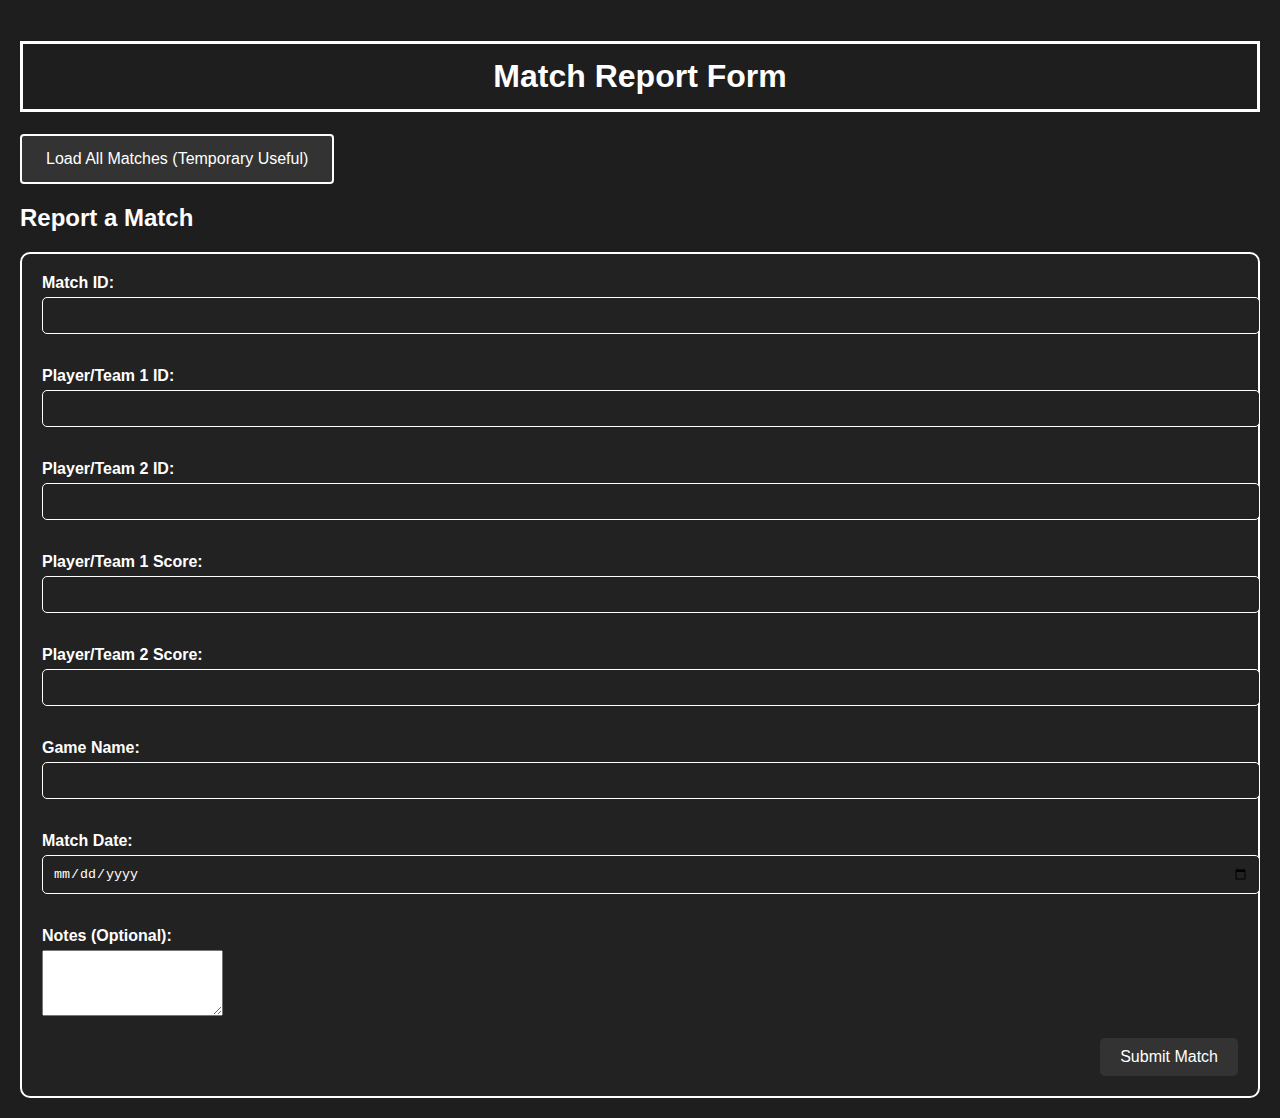
<file: index.html>
<!DOCTYPE html>
<html>

<head>
    <meta charset="utf-8">
    <meta http-equiv="X-UA-Compatible" content="IE=edge">
    <title>Test AWS Lambda</title>
    <meta name="description" content="">
    <meta name="viewport" content="width=device-width, initial-scale=1">
    <link rel="stylesheet" href="css/style.css">
</head>

<body>
    <h1>Match Report Form</h1>
    <button id="load-data">Load All Matches (Temporary Useful)</button>
    <div id="lambda-info">
        <!-- Table will be dynamically loaded here -->
    </div>

    <script>
        document.getElementById("load-data").onclick = function () {
            let lambda = document.getElementById("lambda-info");
            let xhr = new XMLHttpRequest();
            xhr.addEventListener("load", function () {
                const matches = JSON.parse(xhr.response);
                let table = `<table border="1">
                                <tr>
                                    <th>Match ID</th>
                                    <th>Player 1 ID</th>
                                    <th>Player 2 ID</th>
                                    <th>Player 1 Score</th>
                                    <th>Player 2 Score</th>
                                    <th>Game Name</th>
                                    <th>Match Date</th>
                                    <th>Notes</th>
                                </tr>`;
                matches.forEach(match => {
                    table += `<tr>
                                <td>${match.matchId}</td>
                                <td>${match.player1Id}</td>
                                <td>${match.player2Id}</td>
                                <td>${match.player1Score}</td>
                                <td>${match.player2Score}</td>
                                <td>${match.gameName}</td>
                                <td>${match.matchDate}</td>
                                <td>${match.matchNotes || "N/A"}</td>
                              </tr>`;
                });
                table += `</table>`;
                lambda.innerHTML = table;
            });
            xhr.open("GET", "https://zfpizh0oh6.execute-api.us-east-2.amazonaws.com/match");
            xhr.send();
        };
    </script>

    <h2>Report a Match</h2>
    <form id="match-report-form">
        <label for="match-id">Match ID:</label>
        <input type="text" id="match-id" name="match-id" required><br><br>

        <label for="player1-id">Player/Team 1 ID:</label>
        <input type="text" id="player1-id" name="player1-id" required><br><br>

        <label for="player2-id">Player/Team 2 ID:</label>
        <input type="text" id="player2-id" name="player2-id" required><br><br>

        <label for="player1-score">Player/Team 1 Score:</label>
        <input type="number" id="player1-score" name="player1-score" required><br><br>

        <label for="player2-score">Player/Team 2 Score:</label>
        <input type="number" id="player2-score" name="player2-score" required><br><br>

        <label for="game-name">Game Name:</label>
        <input type="text" id="game-name" name="game-name" required><br><br>

        <label for="match-date">Match Date:</label>
        <input type="date" id="match-date" name="match-date" required><br><br>

        <label for="match-notes">Notes (Optional):</label>
        <textarea id="match-notes" name="match-notes" rows="4"></textarea><br><br>

        <div style="text-align: right;">
            <button type="button" id="submit-match">Submit Match</button>
        </div>
    </form>

    <script>
        document.getElementById("submit-match").onclick = function () {
            const matchId = document.getElementById("match-id").value;  // User provided for now, prolly should change lmfao
            const player1Id = document.getElementById("player1-id").value;
            const player2Id = document.getElementById("player2-id").value;
            const player1Score = parseInt(document.getElementById("player1-score").value);
            const player2Score = parseInt(document.getElementById("player2-score").value);
            const gameName = document.getElementById("game-name").value;
            const matchDate = document.getElementById("match-date").value;
            const matchNotes = document.getElementById("match-notes").value;

            let xhr = new XMLHttpRequest();
            xhr.open("PUT", "https://zfpizh0oh6.execute-api.us-east-2.amazonaws.com/match");
            xhr.setRequestHeader("Content-Type", "application/json");
            xhr.send(JSON.stringify({
                matchId: matchId,
                player1Id: player1Id,
                player2Id: player2Id,
                player1Score: player1Score,
                player2Score: player2Score,
                gameName: gameName,
                matchDate: matchDate,
                matchNotes: matchNotes
            }));

            xhr.onload = function () {
                document.getElementById("load-data").click(); // Akin to before :)
            };
        };
    </script>

<!-- <script>
    function deleteMatch(matchId) {
        let xhr = new XMLHttpRequest();
        xhr.open("DELETE", `https://zfpizh0oh6.execute-api.us-east-2.amazonaws.com/match/${matchId}`);
        xhr.setRequestHeader("Content-Type", "application/json");
        xhr.send();
        xhr.onload = function () {
            document.getElementById("load-data").click(); // Refresh  :)
        };
    }
</script> -->
  
</body>

</html>
</file>
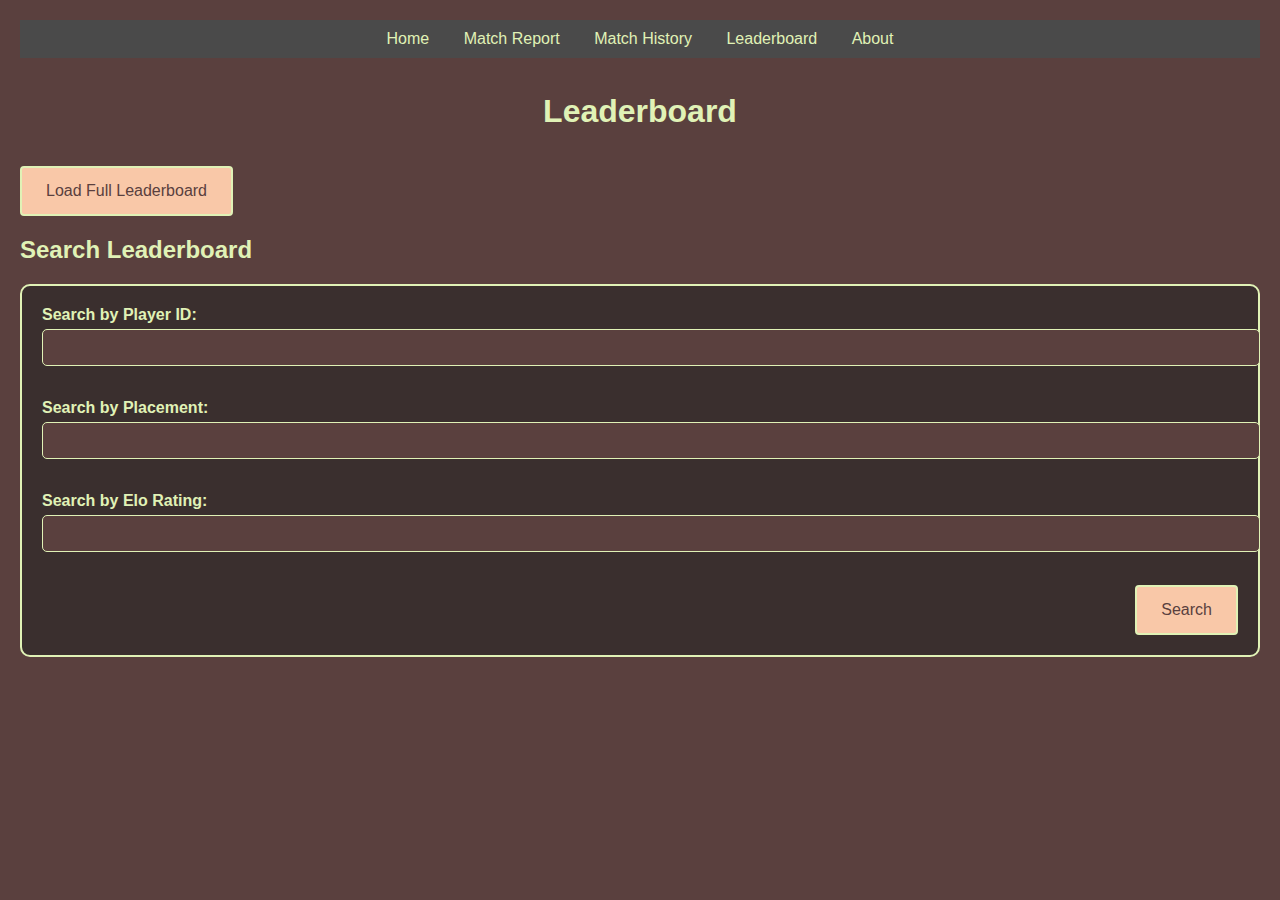
<file: Leaderboard.html>
<!DOCTYPE html>
<html>

<head>
    <meta charset="utf-8">
    <meta http-equiv="X-UA-Compatible" content="IE=edge">
    <title>Leaderboard</title>
    <meta name="description" content="">
    <meta name="viewport" content="width=device-width, initial-scale=1">
    <link rel="stylesheet" href="css/Leaderboard.css">
    <script type="module" src="js/main.js"></script>
</head>

<body>
    <nav>
        <a href="index.html">Home</a>
        <a href="MatchReport.html">Match Report</a>
        <a href="MatchHistory.html">Match History</a>
        <a href="Leaderboard.html">Leaderboard</a>
        <a href="About.html">About</a>
    </nav>
    <h1>Leaderboard</h1>
    <button id="load-leaderboard">Load Full Leaderboard</button>
    <div id="leaderboard-info">
        <!-- Table will be dynamically loaded here -->
    </div>

    <h2>Search Leaderboard</h2>
    <form id="leaderboard-search-form">
        <label for="player-id">Search by Player ID:</label>
        <input type="text" id="player-id" name="player-id"><br><br>

        <label for="position">Search by Placement:</label>
        <input type="number" id="position" name="position"><br><br>

        <label for="rating">Search by Elo Rating:</label>
        <input type="number" id="rating" name="rating"><br><br>

        <div style="text-align: right;">
            <button type="button" id="search-leaderboard">Search</button>
        </div>
    </form>

    <script type="module">
            import { cleanPut } from './js/main.js';
        // load the leaderboard fully for convenience lol
    document.getElementById("load-leaderboard").onclick = function () {
        loadLeaderboard();
    };

    // search the leaderboard: the big important thing. This was a mess..
    document.getElementById("search-leaderboard").onclick = function () {
        const playerId = cleanPut(document.getElementById("player-id").value.trim());
        const position = cleanPut(document.getElementById("position").value.trim());
        const rating = cleanPut(document.getElementById("rating").value.trim());

        let queryString = "";
        if (playerId) queryString += `playerId=${playerId}&`;
        if (position) queryString += `position=${position}&`;
        if (rating) queryString += `rating=${rating}`;

        if (queryString.endsWith("&")) {
            queryString = queryString.slice(0, -1); // aaaa remove the and thingy
        }

        loadLeaderboard(queryString ? `?${queryString}` : "");
    };

    function loadLeaderboard(queryString = "") {
        let leaderboardDiv = document.getElementById("leaderboard-info");
        let xhr = new XMLHttpRequest();
        xhr.addEventListener("load", function () {
            const players = JSON.parse(xhr.response);
            let table = `<table border="1">
                            <tr>
                                <th>Position</th>
                                <th>Player/Team</th>
                                <th>Elo Rating</th>
                            </tr>`;
            players.forEach(player => {
                table += `<tr>
                            <td>${player.position}</td>
                            <td>${player.playerId}</td>
                            <td>${player.elo}</td>
                          </tr>`;
            });
            table += `</table>`;
            leaderboardDiv.innerHTML = table;
        });
        xhr.open("GET", `https://zfpizh0oh6.execute-api.us-east-2.amazonaws.com/leaderboard${queryString}`);
        xhr.send();
    }
</script>

     
    </script>  

</body>

</html>
</file>
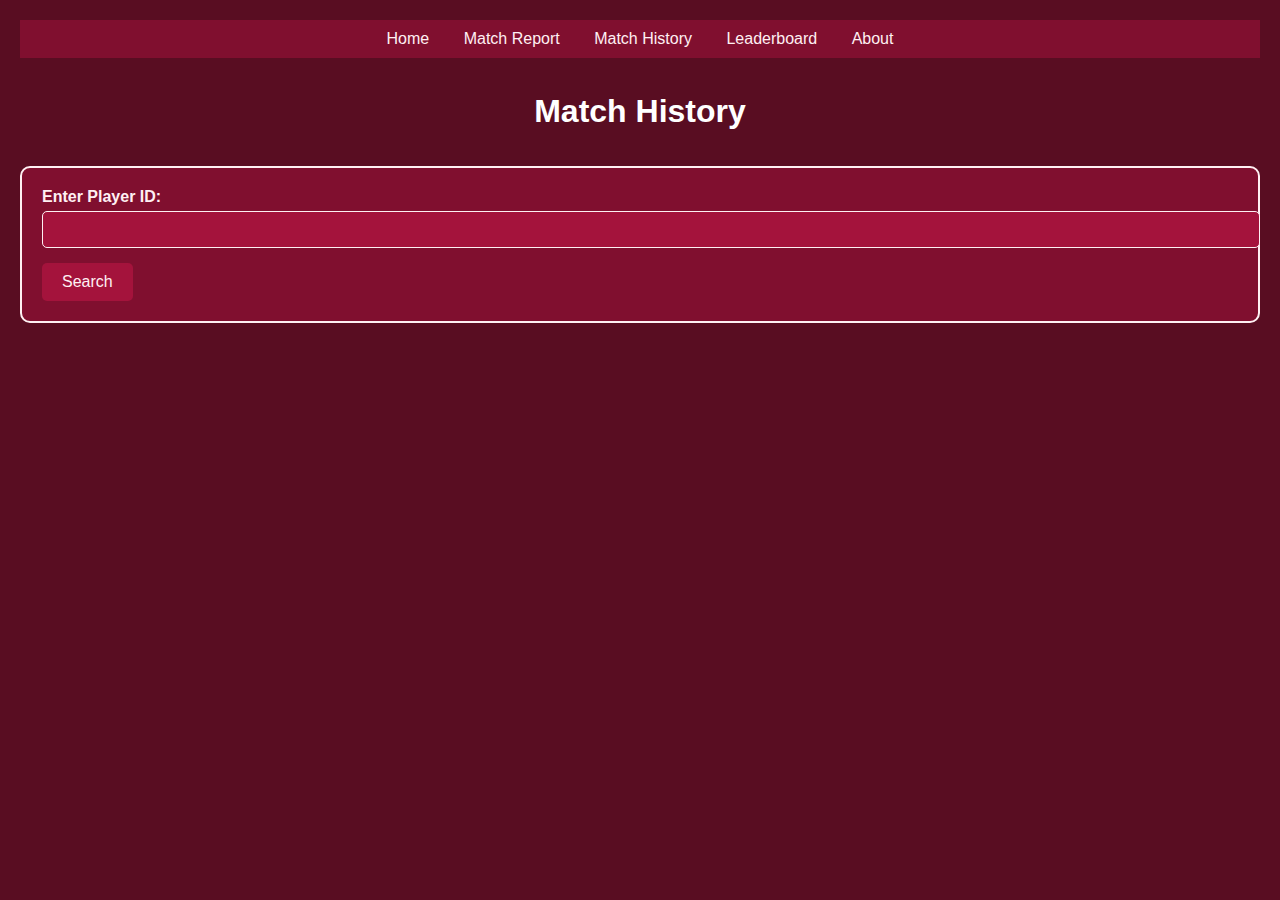
<file: MatchHistory.html>
<!DOCTYPE html>
<html>
  <head>
    <meta charset="utf-8" />
    <meta http-equiv="X-UA-Compatible" content="IE=edge" />
    <title>Match History</title>
    <meta name="description" content="" />
    <meta name="viewport" content="width=device-width, initial-scale=1" />
    <link rel="stylesheet" href="css/MatchHistory.css" />
    <script type="module" src="js/main.js"></script>
  </head>

  <body>
    <nav>
      <a href="index.html">Home</a>
      <a href="MatchReport.html">Match Report</a>
      <a href="MatchHistory.html">Match History</a>
      <a href="Leaderboard.html">Leaderboard</a>
      <a href="About.html">About</a>
    </nav>
    <h1>Match History</h1>
    <form id="player-search-form">
      <label for="player-id">Enter Player ID:</label>
      <input type="text" id="player-id" name="player-id" required />
      <button type="button" id="search-player-matches">Search</button>
    </form>

    <div id="player-info">
      <!-- Player Elo and Position will be displayed here -->
    </div>

    <div id="player-matches">
      <!-- Matches table will be dynamically loaded here -->
    </div>

    <script type="module">
      import { cleanPut } from "./js/main.js";
      document.getElementById("search-player-matches").onclick = function () {
        event.preventDefault(); // This is here because in the case where you would search a player, then search another one, it would refresh and be annoying. Fixed.
        const playerId = cleanPut(
          document.getElementById("player-id").value.trim()
        );

        // im realzing now with the addition of cleanPut this is kinda redundant but whatever man
        if (!playerId) {
          alert("Please enter a Player ID.");
          return;
        }

        // get the player info
        let playerInfoDiv = document.getElementById("player-info");
        let matchesDiv = document.getElementById("player-matches");
        playerInfoDiv.innerHTML = "";
        matchesDiv.innerHTML = "";

        let xhrPlayer = new XMLHttpRequest();
        xhrPlayer.addEventListener("load", function () {
          if (xhrPlayer.status === 200) {
            const player = JSON.parse(xhrPlayer.response);
            playerInfoDiv.innerHTML = `<h2>Player Info</h2>
                      <p><strong>Player ID:</strong> ${
                        player.playerId || "Not a real player."
                      }</p>
            <p><strong>Elo Rating:</strong> ${
              player.elo || "Not a real player."
            }</p>
            <p><strong>Leaderboard Position:</strong> ${
              player.position || "Not a real player."
            }</p>`;
          } else {
            playerInfoDiv.innerHTML = `<p>Error fetching player info: ${xhrPlayer.responseText}</p>`;
          }
        });
        xhrPlayer.open(
          "GET",
          `https://zfpizh0oh6.execute-api.us-east-2.amazonaws.com/players/${playerId}`
        );
        xhrPlayer.send();

        // grab matches for the given player
        let xhrMatches = new XMLHttpRequest();
        xhrMatches.addEventListener("load", function () {
          if (xhrMatches.status === 200) {
            const matches = JSON.parse(xhrMatches.response);
            // Filter matches to include only those involving the player
            const filteredMatches = matches.filter(
              (match) =>
                match.player1Id === playerId || match.player2Id === playerId
            );

            if (filteredMatches.length === 0) {
              matchesDiv.innerHTML = `<p>No matches found for Player ID: ${playerId}</p>`;
              return;
            }

            let table = `<h2>Player Matches</h2>
                        <table border="1">
                            <tr>
                                <th>Timestamp</th>
                                <th>Opponent Rating</th>  
                                <th>Opponent</th>
                                <th>Match Score</th>
                                <th>Elo Change</th>  
                            </tr>`;
            filteredMatches.sort(
              (a, b) => new Date(b.matchDate) - new Date(a.matchDate)
            ); // most recent first
            filteredMatches.forEach((match) => {
              const isPlayer1 = match.player1Id === playerId;
              const opponentId = isPlayer1 ? match.player2Id : match.player1Id;
              const opponentRating = isPlayer1
                ? match.player2Elo
                : match.player1Elo;
              const playerScore = isPlayer1
                ? match.player1Score
                : match.player2Score;
              const opponentScore = isPlayer1
                ? match.player2Score
                : match.player1Score;
              const eloChange = isPlayer1
                ? match.player1EloChange
                : match.player2EloChange;

              table += `<tr>
                                    <td>${match.matchDate}</td>
                                    <td>${opponentRating}</td>
                                    <td>${opponentId}</td>
                                    <td>${playerScore} - ${opponentScore}</td>
                                    <td>${eloChange}</td>
                                  </tr>`;
            });
            table += `</table>`;
            matchesDiv.innerHTML = table;
          } else {
            matchesDiv.innerHTML = `<p>Error fetching matches: ${xhrMatches.responseText}</p>`;
          }
        });
        xhrMatches.open(
          "GET",
          `https://zfpizh0oh6.execute-api.us-east-2.amazonaws.com/match?playerId=${playerId}`
        );
        xhrMatches.send();
      };
    </script>
  </body>
</html>
</file>
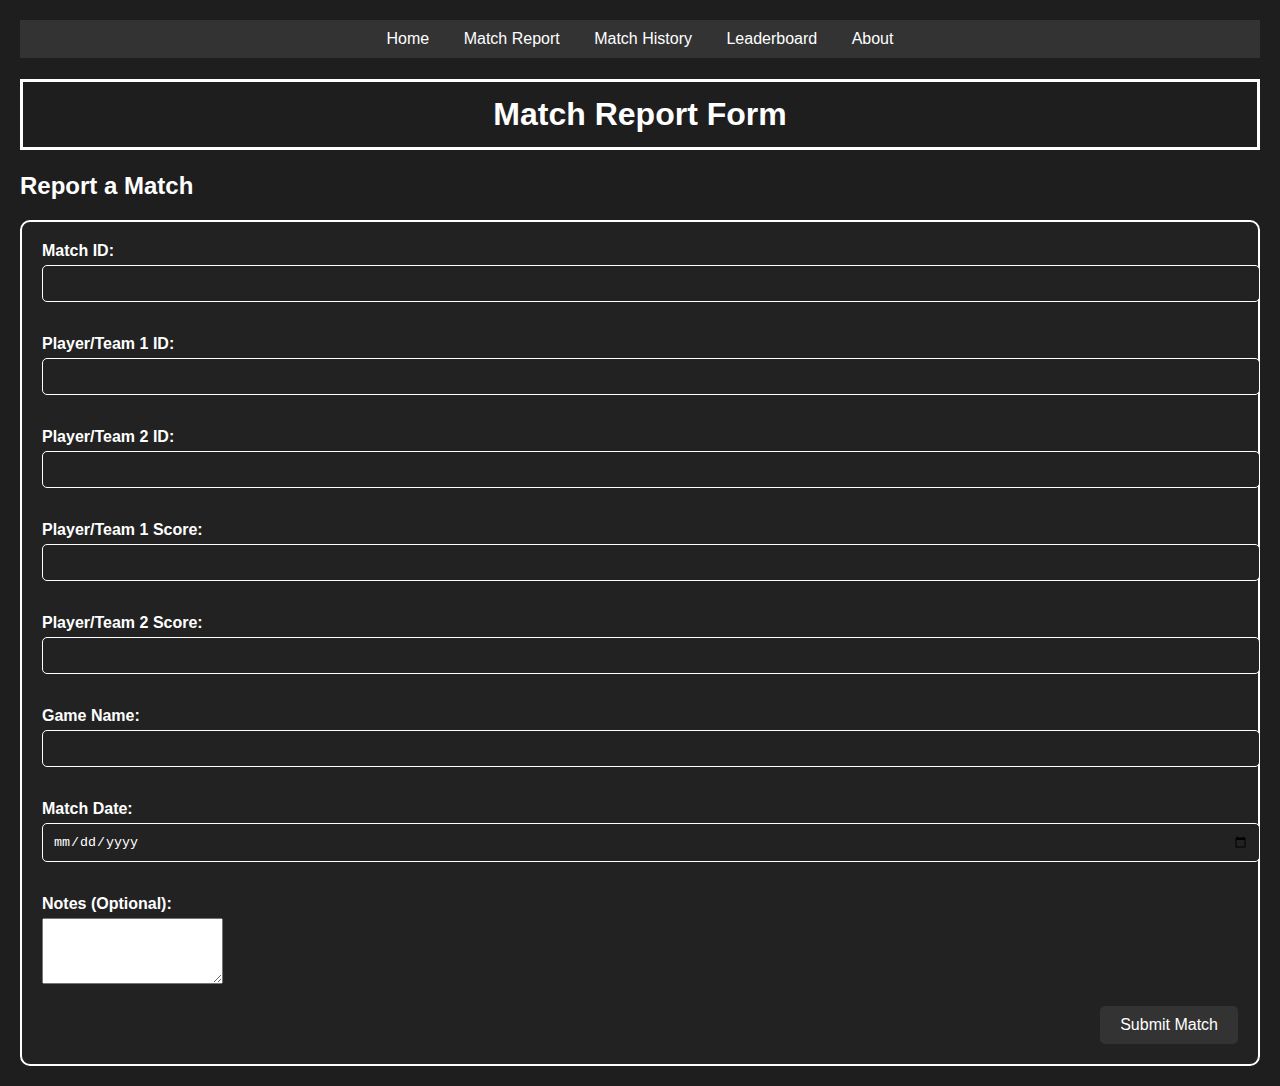
<file: MatchReport.html>
<!DOCTYPE html>
<html>
  <head>
    <meta charset="utf-8" />
    <meta http-equiv="X-UA-Compatible" content="IE=edge" />
    <title>Match Report Form</title>
    <meta name="description" content="" />
    <meta name="viewport" content="width=device-width, initial-scale=1" />
    <link rel="stylesheet" href="css/MatchReport.css" />
    <script type="module" src="js/main.js"></script>
  </head>

  <body>
    <nav>
      <a href="index.html">Home</a>
      <a href="MatchReport.html">Match Report</a>
      <a href="MatchHistory.html">Match History</a>
      <a href="Leaderboard.html">Leaderboard</a>
      <a href="About.html">About</a>
    </nav>
    <h1>Match Report Form</h1>

    <div id="lambda-info">
      <!-- Table will be dynamically loaded here -->
    </div>

    <h2>Report a Match</h2>
    <form id="match-report-form">
      <label for="match-id">Match ID:</label>
      <input type="text" id="match-id" name="match-id" required /><br /><br />

      <label for="player1-id">Player/Team 1 ID:</label>
      <input
        type="text"
        id="player1-id"
        name="player1-id"
        required
      /><br /><br />

      <label for="player2-id">Player/Team 2 ID:</label>
      <input
        type="text"
        id="player2-id"
        name="player2-id"
        required
      /><br /><br />

      <label for="player1-score">Player/Team 1 Score:</label>
      <input
        type="number"
        id="player1-score"
        name="player1-score"
        required
      /><br /><br />

      <label for="player2-score">Player/Team 2 Score:</label>
      <input
        type="number"
        id="player2-score"
        name="player2-score"
        required
      /><br /><br />

      <label for="game-name">Game Name:</label>
      <input type="text" id="game-name" name="game-name" required /><br /><br />

      <label for="match-date">Match Date:</label>
      <input
        type="date"
        id="match-date"
        name="match-date"
        required
      /><br /><br />

      <label for="match-notes">Notes (Optional):</label>
      <textarea id="match-notes" name="match-notes" rows="4"></textarea
      ><br /><br />

      <div style="text-align: right">
        <button type="button" id="submit-match">Submit Match</button>
      </div>
    </form>

    <script type="module">
      import { cleanPut } from "./js/main.js";
      // User provided for now, prolly should change lmfao
      document.getElementById("submit-match").onclick = function () {
        const matchId = cleanPut(document.getElementById("match-id").value);
        const player1Id = cleanPut(document.getElementById("player1-id").value);
        const player2Id = cleanPut(document.getElementById("player2-id").value);
        const player1Score = parseInt(
          cleanPut(document.getElementById("player1-score").value)
        );
        const player2Score = parseInt(
          cleanPut(document.getElementById("player2-score").value)
        );
        const gameName = cleanPut(document.getElementById("game-name").value);
        const matchDate = cleanPut(document.getElementById("match-date").value);
        const matchNotes = cleanPut(
          document.getElementById("match-notes").value
        );

        let xhr = new XMLHttpRequest();
        xhr.open(
          "PUT",
          "https://zfpizh0oh6.execute-api.us-east-2.amazonaws.com/match"
        );
        xhr.setRequestHeader("Content-Type", "application/json");
        xhr.send(
          JSON.stringify({
            matchId: matchId,
            player1Id: player1Id,
            player2Id: player2Id,
            player1Score: player1Score,
            player2Score: player2Score,
            gameName: gameName,
            matchDate: matchDate,
            matchNotes: matchNotes
          })
        );

        // xhr.onload = function () { // OLD!
        //     document.getElementById("load-data").click(); // Akin to before :)
        // };

        // IMPORTANT NEW ADDITION FOR MATCHREPORT CHECKPOINT 2
        xhr.onload = function () {
          if (xhr.status === 200) {
            const response = JSON.parse(xhr.response);
            alert(
              `Match reported successfully!\nPlayer 1 New Elo: ${response.player1NewElo}\nPlayer 2 New Elo: ${response.player2NewElo}`
            );
          } else {
            alert("Error reporting match: " + xhr.responseText);
          }
        };
      };
    </script>
  </body>
</html>
</file>
<file: css/style.css>
/* self explanatory styling page but heres a comment for documentation :)  */
body {
  font-family: Arial, sans-serif;
  background-color: #1e1e1e;
  color: #ffffff;
  margin: 0;
  padding: 20px;
}

h1 {
  border-color: #ffffff;
  border-style: solid;
  padding: 14px;
  text-align: center;
  background-color: #1e1e1e;
}

table {
  width: 100%;
  border-collapse: collapse;
  margin-top: 24px;
  background-color: #222222;
  color: #ffffff;
  text-align: left;
  border: 1px solid #ffffff;

}

table th, table td {
  padding: 14px;
  border: 1px solid #ffffff;
}

table th {
  background-color: #333334;
}

/* i dont know where  to put button stuff so its here */ 
button {
  background-color: #333334;
  color: #ffffff;
  padding: 14px 24px;
  border: 2px solid #ffffff;
  border-radius: 4px;
  font-size: 16px;
}

 
form {
  background-color: #222222;
  padding: 20px;
  border: 2px solid #ffffff;
  border-radius: 10px;
  margin-top: 20px;
}

form label {
  display: block;
  margin-bottom: 5px;
  font-weight: bold;
}

form input {
  width: 100%;
  padding: 10px;
  margin-bottom: 15px;
  border: 1px solid #ffffff;
  border-radius: 5px;
  background-color: #222222;
  color: #ffffff;
}

form button {
  background-color: #333333;
  color: #ffffff;
  padding: 10px 20px;
  border: none;
  border-radius: 5px;
}
</file>
<file: css/Leaderboard.css>
/* Super chill CSS page. The colors, again, were taken from Coloors.co and lighthouse tested. I like how it turned out, even if its unconventional. */

body {
  font-family: Arial, sans-serif;
  background-color: #5a403e;  
  color: #e0f2b6;  
  margin: 0;
  padding: 20px;
}

h1 {
  border-color: #e0f2b6; 
  padding: 14px;
  text-align: center;
  color: #e0f2b6; 
} 

/* i dont know where  to put button stuff so its here */
button {
  background-color: #f9c8a8;  
  color: #5a403e;  
  padding: 14px 24px;
  border: 2px solid #e0f2b6;  
  border-radius: 4px;
  font-size: 16px;
}

/* NEW TO CHECKPOINT 2! BUTTON EFFECT STUFF */
button:hover {
  background-color: #6b6b6b;  
  cursor: pointer;  
}

button:active {
  background-color: #7a7a7a;  
}

form {
  background-color: #3a2f2e;  
  padding: 20px;
  border: 2px solid #e0f2b6;  
  border-radius: 10px;
  margin-top: 20px;
}

form label {
  display: block;
  margin-bottom: 5px;
  font-weight: bold;
  color: #e0f2b6;  
}

form input {
  width: 100%;
  padding: 10px;
  margin-bottom: 15px;
  border: 1px solid #e0f2b6;  
  border-radius: 5px;
  background-color: #5a403e;  
  color: #e0f2b6;  
}

nav {
  background-color: #4a4a4a;  
  padding: 10px;
  text-align: center;
}

nav a {
  color: #e0f2b6; 
  margin: 0 15px;
  text-decoration: none;
}

nav a:hover {
  text-decoration: underline;
}

table {
  width: 100%;
  border-collapse: collapse;
  margin-top: 24px;
  background-color: #5a403e;  
  color: #e0f2b6;  
  text-align: left;
  border: 1px solid #e0f2b6;  
}

table th,
table td {
  padding: 14px;
  border: 1px solid #e0f2b6;  
}

table th {
  background-color: #3a2f2e;  
  color: #e0f2b6;  
  font-weight: bold;
}

table tr:nth-child(even) {
  background-color: #4a4a4a;  
}

table tr:hover {
  background-color: #6b6b6b; 
  cursor: pointer;
}
</file>
<file: css/MatchHistory.css>
/* Match History Page CSS. 
I wanted a red based color scheme. 
Semi uniquely has the table alternation color setup. 
Not too much to talk about. 
*/
/* General body styling stuff */
body {
  font-family: Arial, sans-serif;
  background-color: #590d22;
  color: #ffffff;
  margin: 0;
  padding: 20px;
}

h1 {
  padding: 14px;
  text-align: center;
}

/* i dont know where  to put button stuff so its here */
button {
  background-color: #a4133c;
  color: #fff0f3;
  padding: 14px 24px;
  border: 2px solid #fff0f3;
  border-radius: 4px;
  font-size: 16px;
}

/* NEW TO CHECKPOINT 2! BUTTON EFFECT STUFF */
button:hover {
  background-color: #c9184a;  
  cursor: pointer;  
}

button:active {
  background-color: #ff4d6d;
}

/* form stuff */
form {
  background-color: #800f2f;
  padding: 20px;
  border: 2px solid #fff0f3;
  border-radius: 10px;
  margin-top: 20px;
}

form label {
  display: block;
  margin-bottom: 5px;
  font-weight: bold;
  color: #fff0f3;
}

form input {
  width: 100%;
  padding: 10px;
  margin-bottom: 15px;
  border: 1px solid #fff0f3;
  border-radius: 5px;
  background-color: #a4133c;
  color: #fff0f3;
}

form button {
  background-color: #a4133c;
  color: #fff0f3;
  padding: 10px 20px;
  border: none;
  border-radius: 5px;
}

nav {
  background-color: #800f2f;
  padding: 10px;
  text-align: center;
}

nav a {
  color: #fff0f3;
  margin: 0 15px;
  text-decoration: none;
}

nav a:hover {
  text-decoration: underline;
}

table {
  width: 100%;
  border-collapse: collapse;
  margin-top: 24px;
  background-color: #800f2f;
  color: #fff0f3;
  text-align: left;
  border: 2px solid #fff0f3;
}

table th,
table td {
  padding: 14px;
  border: 1px solid #fff0f3;
}

table th {
  background-color: #a4133c;
  color: #fff0f3;
  font-weight: bold;
}

table tr:nth-child(even) {
  background-color: #c9184a;
}

table tr:nth-child(odd) {
  background-color: #a4133c;
}

table tr:hover {
  background-color: #ff4d6d;
  color: #fff0f3;
}
</file>
<file: css/MatchReport.css>
/* The original styling adapted from Lab 11 and used for most of the projects life. 
THIS is the style sheet where the others deviate from. 
It also used to have the generic table logic, but I moved it since Match Report specifically doesn't need it.
Many of the other styles use a lot of the body, form, and button styles from this sheet. 
 I like this color scheme and this file in general, so I kept it for this page. 
I adapted it to only focus on Match Report as it felt correct, since it was also the first thing I did this project. 
Notably the only style sheet to not use Coolors.co mentioned in the sources.
 */

body {
  font-family: Arial, sans-serif;
  background-color: #1e1e1e;
  color: #ffffff;
  margin: 0;
  padding: 20px;
}

h1 {
  border-color: #ffffff;
  border-style: solid;
  padding: 14px;
  text-align: center;
  background-color: #1e1e1e;
}

/* i dont know where  to put button stuff so its here */
button {
  background-color: #333334;
  color: #ffffff;
  padding: 14px 24px;
  border: 2px solid #ffffff;
  border-radius: 4px;
  font-size: 16px;
}

/* NEW TO CHECKPOINT 2! BUTTON EFFECT STUFF */
button:hover {
  background-color: #444444;  
  cursor: pointer; /* pointer fun */
}

button:active {
  background-color: #555555;
}

form {
  background-color: #222222;
  padding: 20px;
  border: 2px solid #ffffff;
  border-radius: 10px;
  margin-top: 20px;
}

form label {
  display: block;
  margin-bottom: 5px;
  font-weight: bold;
}

form input {
  width: 100%;
  padding: 10px;
  margin-bottom: 15px;
  border: 1px solid #ffffff;
  border-radius: 5px;
  background-color: #222222;
  color: #ffffff;
}

form button {
  background-color: #333333;
  color: #ffffff;
  padding: 10px 20px;
  border: none;
  border-radius: 5px;
}

nav {
  background-color: #333334;
  padding: 10px;
  text-align: center;
}

nav a {
  color: #ffffff;
  margin: 0 15px;
  text-decoration: none;
}

nav a:hover {
  text-decoration: underline;
}

table {
  width: 100%;
  border-collapse: collapse;
  margin-top: 24px;
  background-color: #222222;
  color: #ffffff;
  text-align: left;
  border: 1px solid #ffffff;
}

table th,
table td {
  padding: 14px;
  border: 1px solid #ffffff;
}

table th {
  background-color: #333334;
}
</file>
